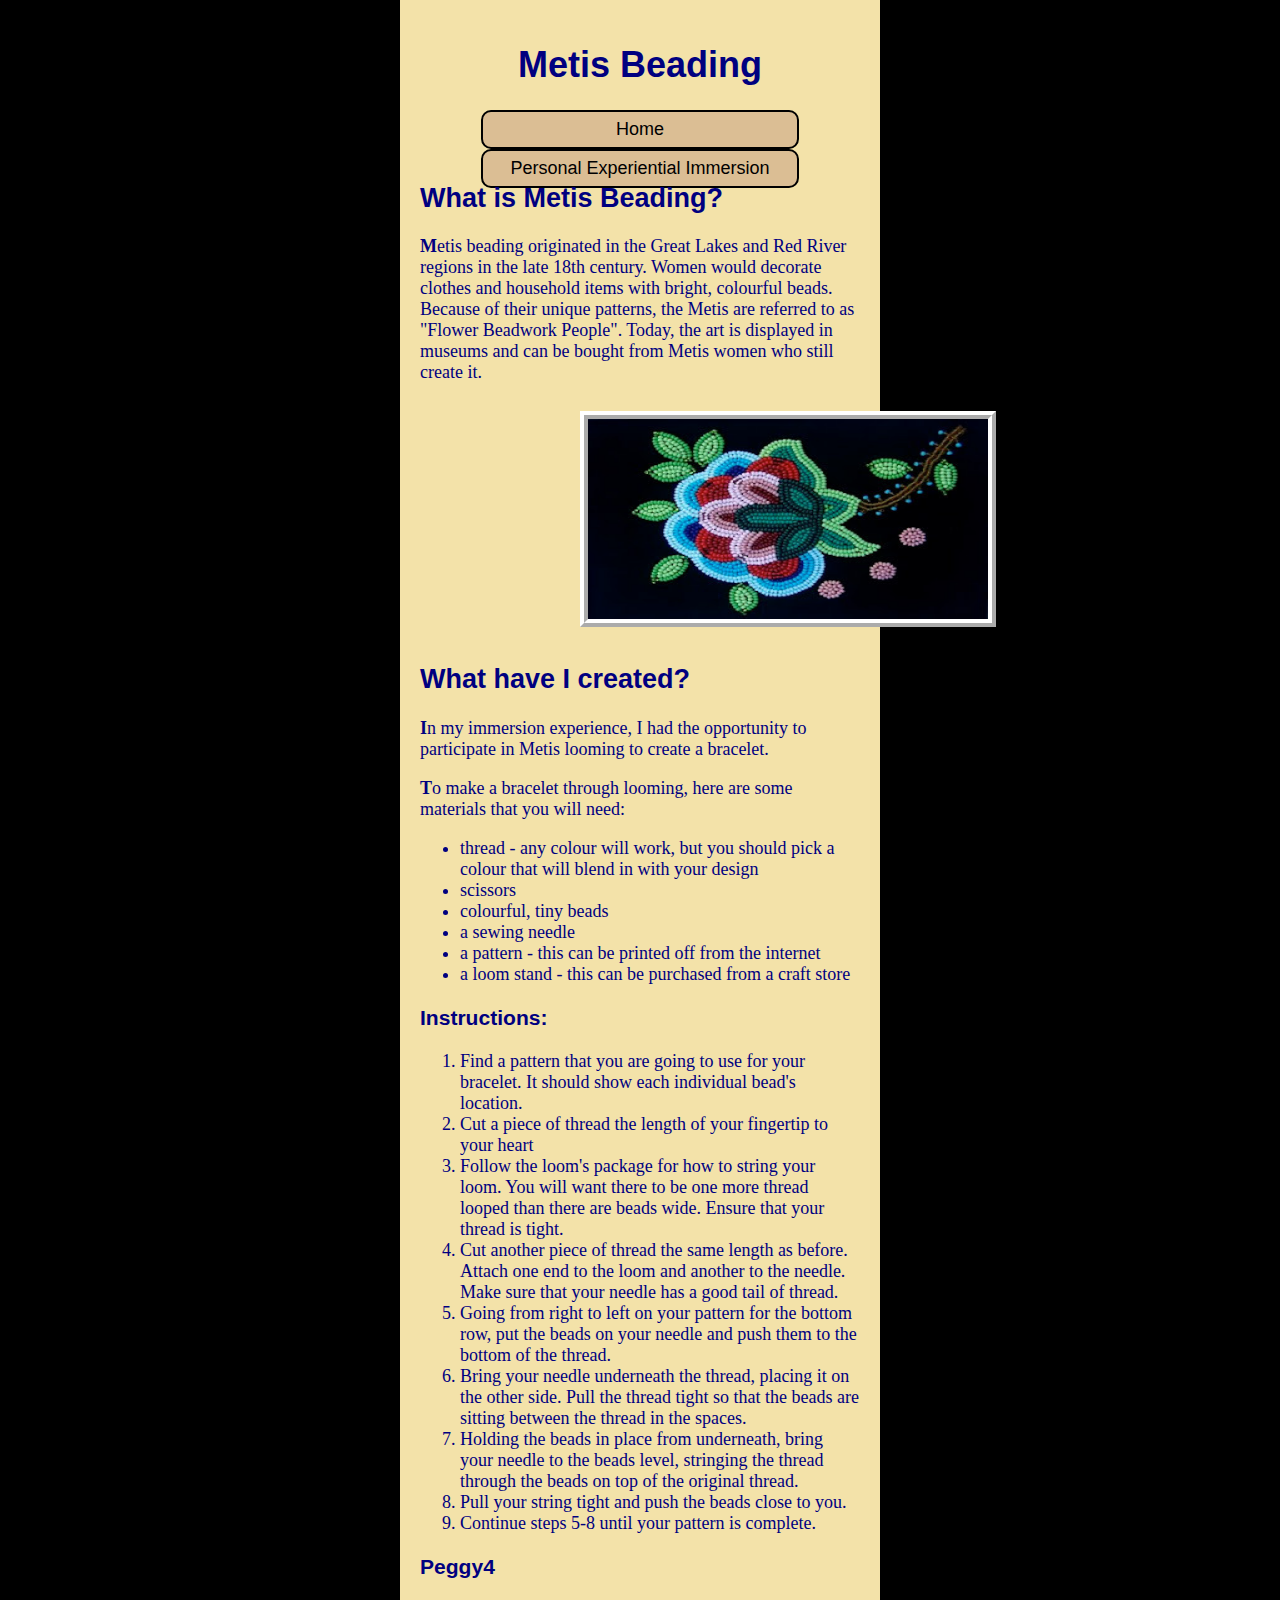
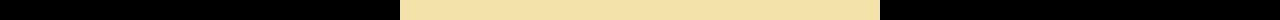
<file: Beading1.html>
<!DOCTYPE html>
<html>
<head>
	<title>Metis Beading</title>
	<link rel ="stylesheet" href= "IRPWebsite.css">
</head>
<body>
	<h1>Metis Beading</h1>
	<nav>
		<ul>
			<li><a href = "IRPWebsite.html">Home</a></li>
			<li><a href = "IRPWebsite_PersonalEI.html">Personal Experiential Immersion</a></li>
		</ul>
	</nav>
	<h2>What is Metis Beading?</h2>
	<p> Metis beading originated in the Great Lakes and Red River regions in the late 18th century.  Women would decorate clothes and household items with bright, colourful beads.  Because of their unique patterns, the Metis are referred to as "Flower Beadwork People".  Today, the art is displayed in museums and can be bought from Metis women who still create it.  </p>
	<img src = "metis-beadwork1.jpg" width = "400" height = "200" alt = "a photo of a flower done in Metis beading">
	<h2> What have I created?</h2>
	<p> In my immersion experience, I had the opportunity to participate in Metis looming to create a bracelet. </p>
	<p> To make a bracelet through looming, here are some materials that you will need: </p>
	<ul>
		<li>thread - any colour will work, but you should pick a colour that will blend in with your design</li>
		<li>scissors</li>
		<li>colourful, tiny beads </li>
		<li>a sewing needle</li>
		<li>a pattern - this can be printed off from the internet</li>
		<li>a loom stand - this can be purchased from a craft store</li>
	</ul>
	<h3>Instructions:</h3>
	<ol>
		<li>Find a pattern that you are going to use for your bracelet.  It should show each individual bead's location.</li>
		<li>Cut a piece of thread the length of your fingertip to your heart</li>
		<li>Follow the loom's package for how to string your loom.  You will want there to be one more thread looped than there are beads wide.  Ensure that your thread is tight.</li>
		<li>Cut another piece of thread the same length as before.  Attach one end to the loom and another to the needle.  Make sure that your needle has a good tail of thread.</li>
		<li>Going from right to left on your pattern for the bottom row, put the beads on your needle and push them to the bottom of the thread.</li>
		<li>Bring your needle underneath the thread, placing it on the other side.  Pull the thread tight so that the beads are sitting between the thread in the spaces.</li>
		<li>Holding the beads in place from underneath, bring your needle to the beads level, stringing the thread through the beads on top of the original thread.</li>
		<li>Pull your string tight and push the beads close to you.</li>
		<li>Continue steps 5-8 until your pattern is complete.</li>
	</ol>
	<h3>Peggy4</h3>
</body>
</html>
</file>
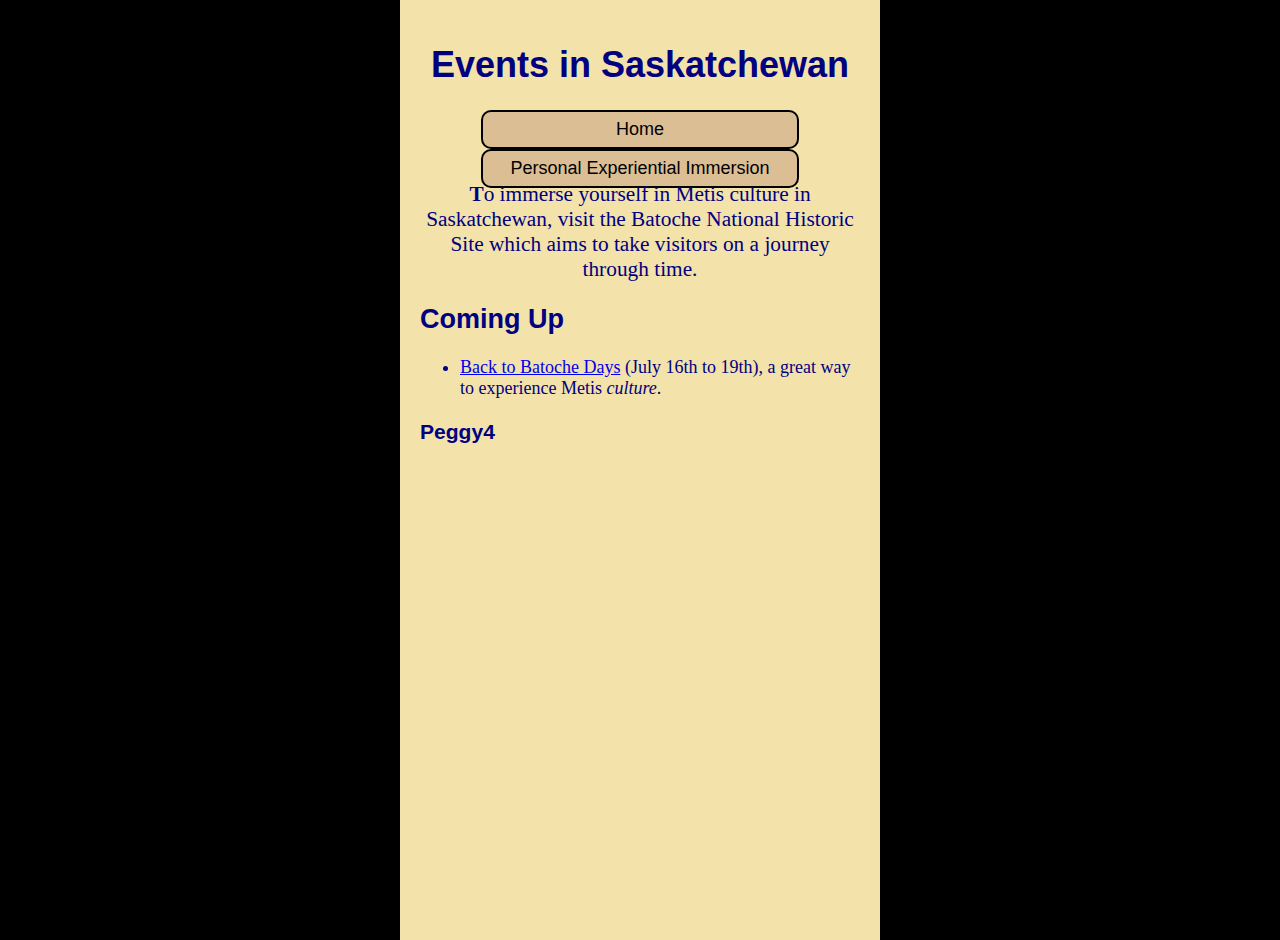
<file: Events.html>
<!DOCTYPE html>
<html>
<head>
	<title> Saskatchewan Metis Events </title>
	<link rel ="stylesheet" href= "IRPWebsite.css">
</head>
<body>
	<h1>Events in Saskatchewan</h1>
	<nav>
		<ul>
			<li><a href = "IRPWebsite.html">Home</a></li>
			<li><a href = "IRPWebsite_PersonalEI.html"> Personal Experiential Immersion</a></li>
		</ul>
	</nav>
	<p id="eventsSentence">To immerse yourself in Metis culture in Saskatchewan, visit the Batoche National Historic Site which aims to take visitors on a journey through time.  </p>
	<h2> Coming Up </h2>
	<ul>
		<li> <a href = "http://backtobatoche.org/">Back to Batoche Days</a> (July 16th to 19th), a great way to experience Metis <em>culture</em>.  </li>
	</ul>
	<h3> Peggy4 </h3>
</body>
</html>
</file>
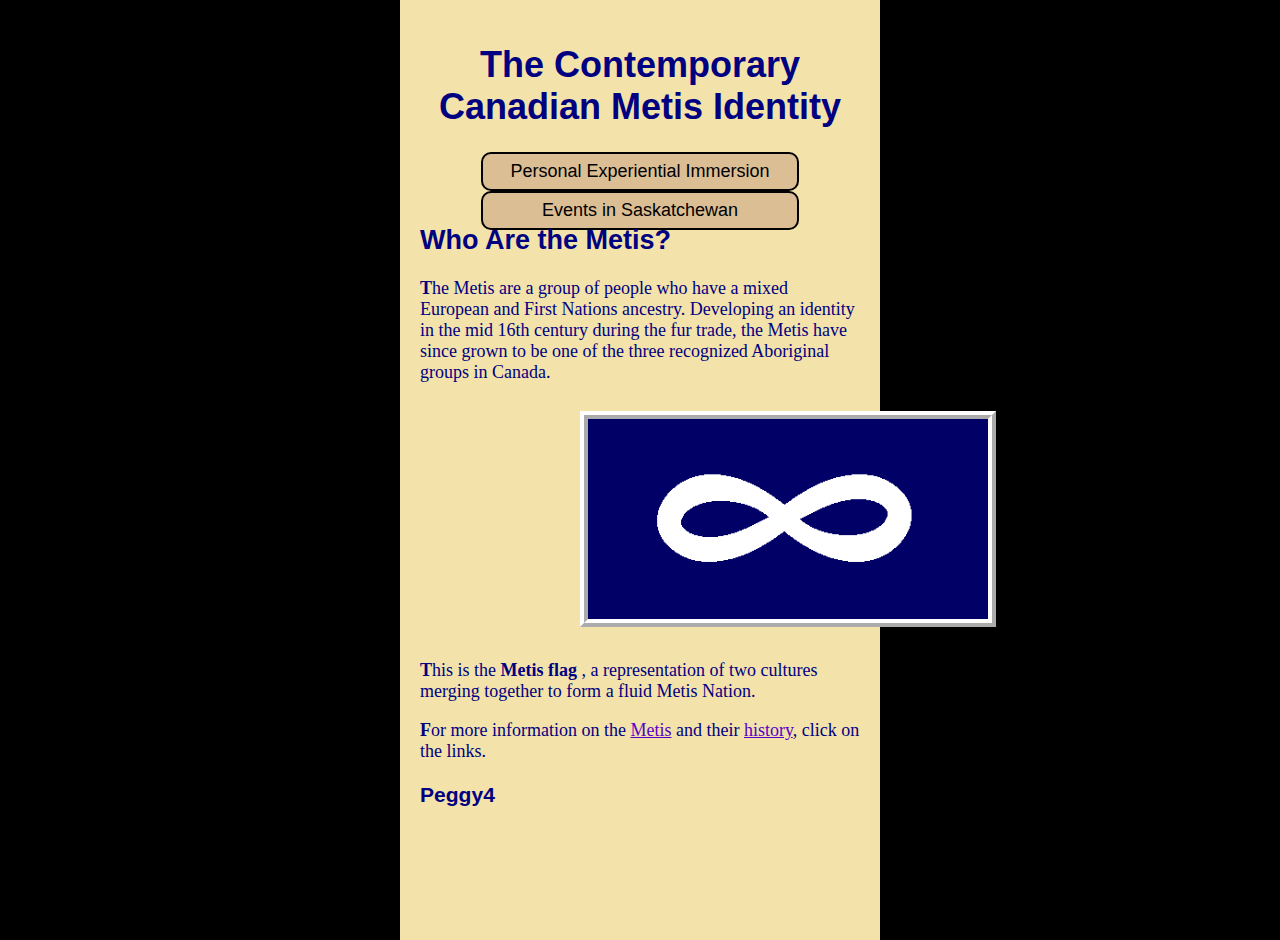
<file: IRPWebsite.html>
<!DOCTYPE html>
<html>
<head>
	<title>The Contemporary Canadian Metis Identity</title>
	<link rel ="stylesheet" href= "IRPWebsite.css">
</head>
<body>
	<h1>The Contemporary Canadian Metis Identity</h1>
	<nav>
		<ul>
			<li><a href = "IRPWebsite_PersonalEI.html">Personal Experiential Immersion</a></li>
			<li><a href = "Events.html"> Events in Saskatchewan </a></li>
		</ul>
	</nav>
	<h2>Who Are the Metis?</h2>
	<p>The Metis are a group of people who have a mixed European and First Nations ancestry.  Developing an identity in the mid 16th century during the fur trade, the Metis have since grown to be one of the three recognized Aboriginal groups in Canada.   </p>
	<img src = "ca-mets2.gif" width = "400" height = "200" alt = "The Metis flag, a white infinity symbol on a blue background">
	<p>This is the <strong>	Metis flag </strong>, a representation of two cultures merging together to form a fluid Metis Nation.  </p>
	<p> For more information on the <a href = "http://www.thecanadianencyclopedia.ca/en/article/metis/" class = "link">Metis</a> and their <a href = "http://esask.uregina.ca/entry/metis_history.html" class = "link"> history</a>, click on the links.  </p>
	<h3>Peggy4</h3>
</body>
</html>
</file>
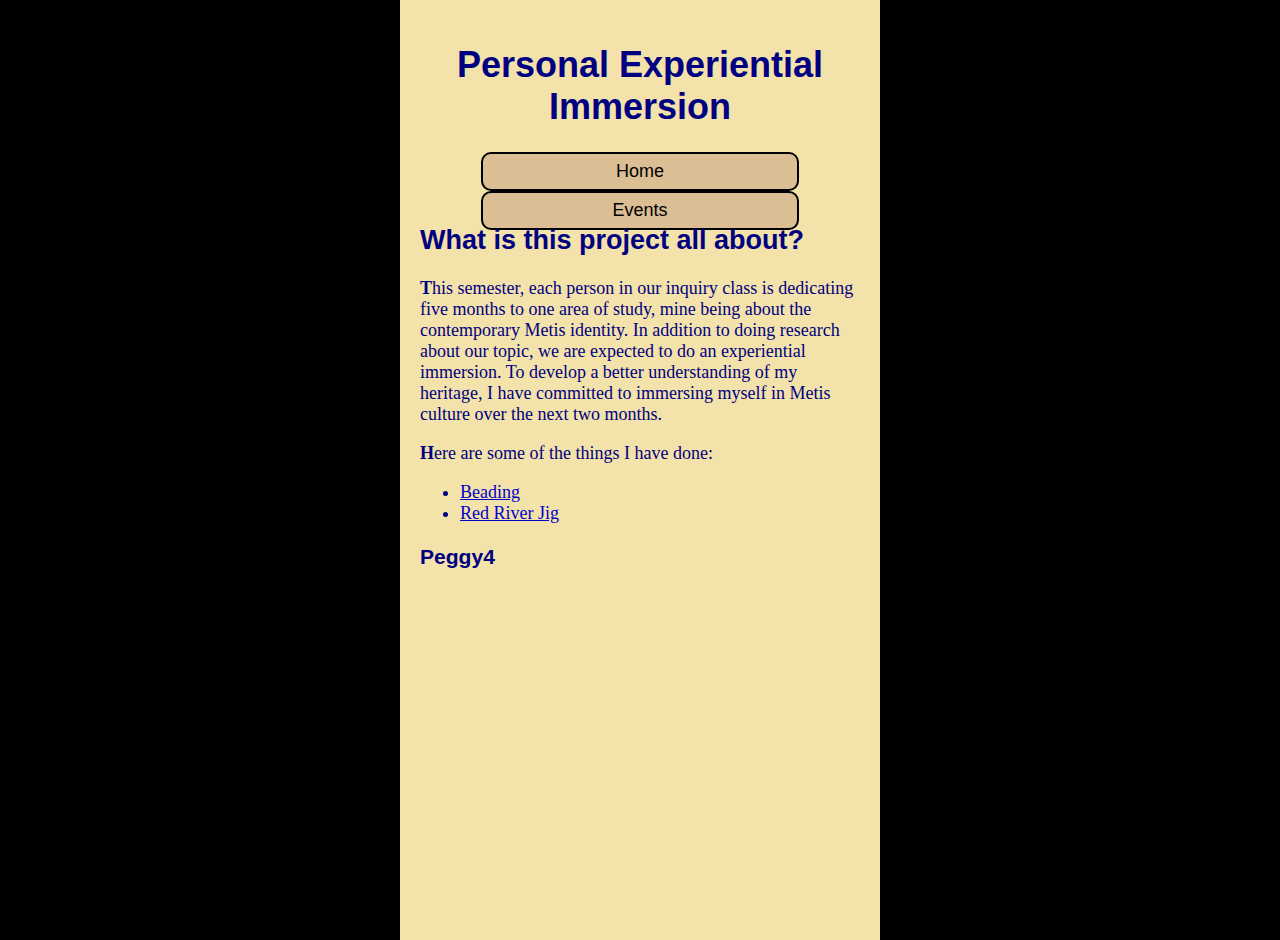
<file: IRPWebsite_PersonalEI.html>
<!DOCTYPE html>
<html>
<head>
	<title>Personal Experiential Immersion</title>
	<link rel ="stylesheet" href= "IRPWebsite.css">
</head>
<body>
	<h1> Personal Experiential Immersion </h1>
	<nav> 
		<ul>
			<li><a href = "IRPWebsite.html">Home</a></li>
			<li><a href = "Events.html">Events</a></li>
		</ul>
	</nav>
	<h2> What is this project all about?</h2>
	<p> This semester, each person in our inquiry class is dedicating five months to one area of study, mine being about the contemporary Metis identity.  In addition to doing research about our topic, we are expected to do an experiential immersion.  To develop a better understanding of my heritage, I have committed to immersing myself in Metis culture over the next two months. </p>
	<p> Here are some of the things I have done:</p>
	<ul>
		<li> <a href = "Beading1.html" class = "page">Beading</a></li>
		<li> <a href = "Red_River_Jig.html" class = "page"> Red River Jig</a></li>
	</ul>
	<h3>Peggy4</h3>
</body>
</html>
</file>
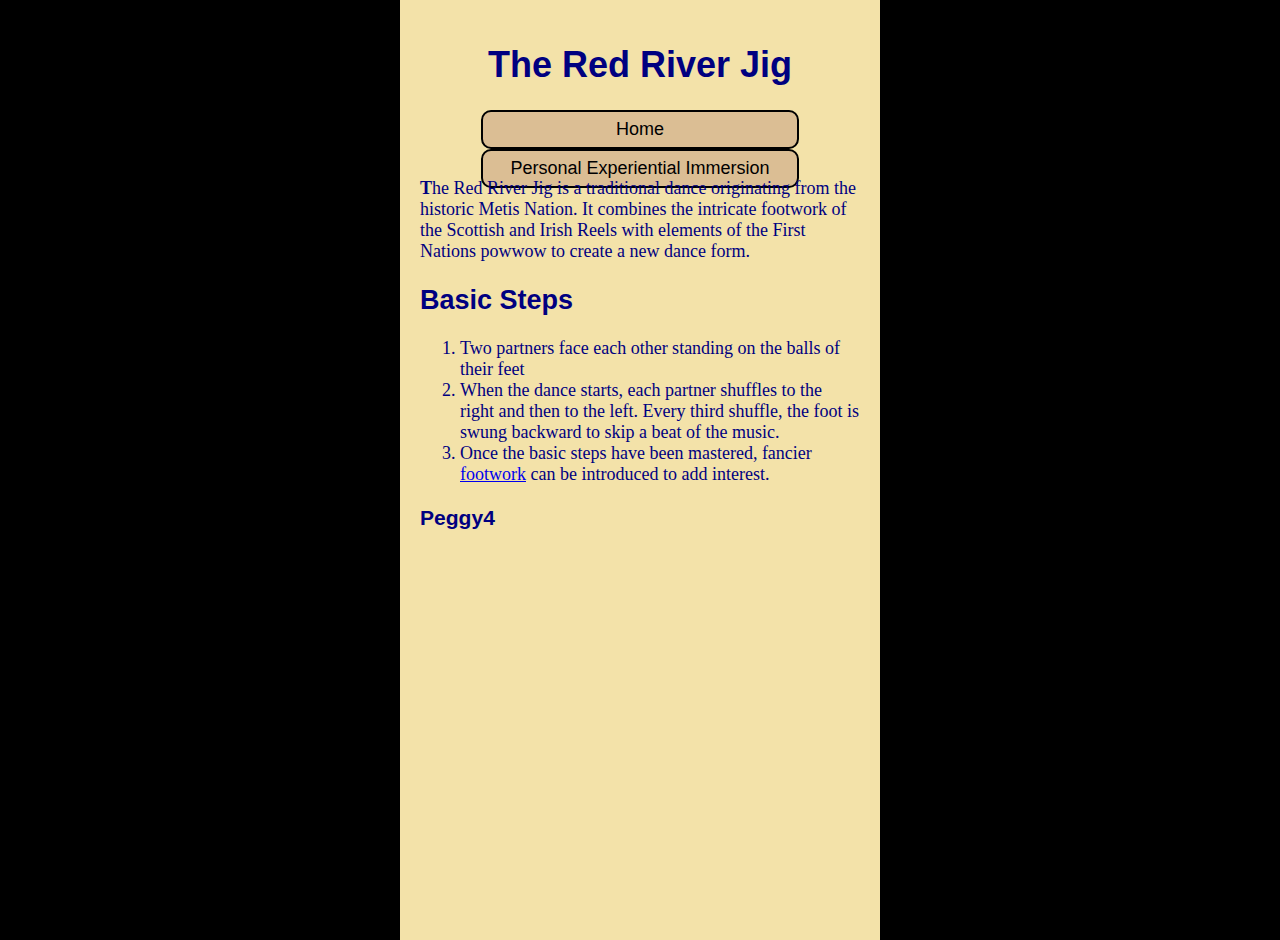
<file: Red_River_Jig.html>
<!DOCTYPE html>
<html>
<head>
	<title> Red River Jig </title>
	<link rel ="stylesheet" href= "IRPWebsite.css">
</head>
<body>
	<h1> The Red River Jig </h1>
	<nav>
		<ul>
			<li><a href = "IRPWebsite.html">Home</a></li>
			<li><a href = "IRPWebsite_PersonalEI.html">Personal Experiential Immersion</a></li>
		</ul>
	</nav>
	<p> The Red River Jig is a traditional dance originating from the historic Metis Nation.  It combines the intricate footwork of the Scottish and Irish Reels with elements of the First Nations powwow to create a new dance form.   </p>  
	<h2>Basic Steps </h2>
	<ol>
		<li> Two partners face each other standing on the balls of their feet</li>
		<li> When the dance starts, each partner shuffles to the right and then to the left.  Every third shuffle, the foot is swung backward to skip a beat of the music. </li>
		<li> Once the basic steps have been mastered, fancier <a href="http://www.mhs.mb.ca/docs/pageant/07/redriverjig.shtml">footwork</a> can be introduced to add interest.  </li>
	</ol>
	<h3> Peggy4 </h3>
</body>
</html>
</file>
<file: IRPWebsite.css>
html {
	height: 100%;
}

h1 {
	font-family: "comic sans MS", ariel, sans-serif;
	color: navy;
	background-color: #F3E2A9;
	text-align: center;
}

body {
	font-family:serif;
	font-size: 18px;
	color: navy;
	background-color: #F3E2A9;
	margin: 0px;
	padding: 20px;
	border-top: 0px;
	border-bottom: 0px;
	border-right: 400px;
	border-left: 400px;
	border-style: solid;
	border-color: black;
	min-height: 100%;
}

h2 {
	font-family: "comic sans MS", ariel,sans-serif;
	color: navy
}
h3 {
	font-family: "comic sans MS", ariel,sans-serif;
	color: navy;
}

p:first-letter{
	font-weight: bolder;
}

nav {
	width:100%;
	height: 50px;
}
nav ul{
	list-style-type: none;
	text-align: center;
	padding: 0px;
	margin: 0px;
}
nav li{
	display: inline;
	font-family: "comic sans MS", ariel, sans-serif;
}
nav a{
	text-decoration: none;
	display: inline-block;
	width: 300px;
	padding: 7px;
	border: 2px solid black;
	border-radius: 10px;
	background-color: #DBBE94;
	color: black;
}
nav ul li a:hover{
	background-color: #BEC7D0;
}

img {
	border: 8px ridge white;
	position: relative;
	left: 150px;
	margin: 10px;
}

.link{
	color: #5601C8;
}
.page{
	color: #0101CB;
}
#eventsSentence{
	font-size: 16pt;
	text-align: center;
}
</file>
